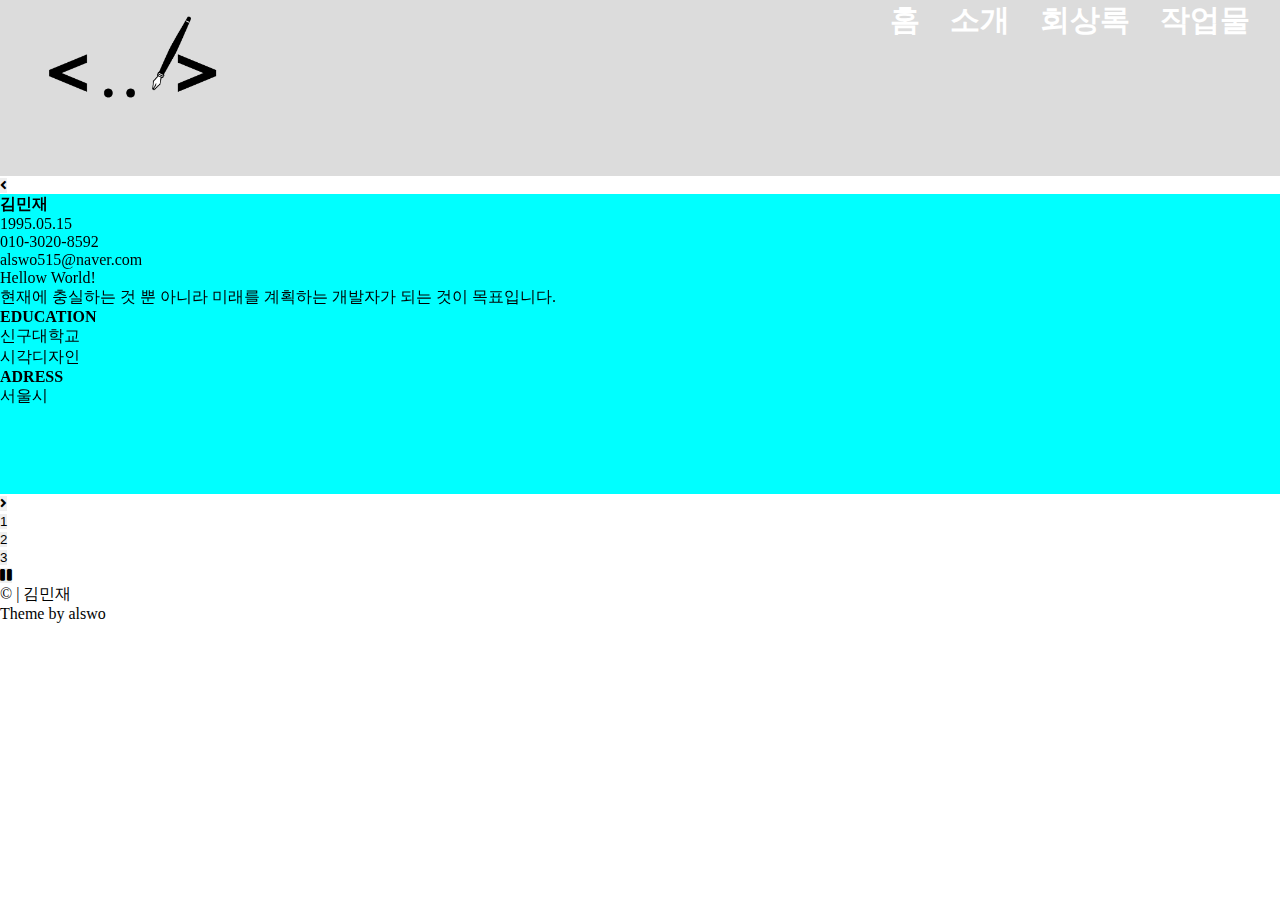
<file: blog.html>
<!DOCTYPE html>
<html lang="ko">
<head>
    <meta charset="UTF-8">
    <meta name="viewport" content="width=device-width, initial-scale=1.0">
    <link rel="stylesheet" href="https://use.fontawesome.com/releases/v5.7.0/css/all.css">
    <link rel="stylesheet" href="css/slick.css">
    <link
    rel="stylesheet"
    href="https://cdnjs.cloudflare.com/ajax/libs/animate.css/4.1.1/animate.min.css"
  />
  <link rel="stylesheet" href="css/jquery-ui.css">
  <link rel="stylesheet" href="css/reset (1).css">
  <link rel="stylesheet" href="css/blog.css">
    <script src="js/jquery-1.12.4.min.js"></script>
    <script src="js/jquery-migrate-1.4.1.min.js"></script>
    <script src="js/jquery.mousewheel.min.js"></script>
    <script src="js/slick.min.js"></script>
    <title>김민재블로그입니다</title>
</head>
<body>
   <div id="wrap">
        <header id="header">
            <h1 id="logo" class="row">
                <a href="#"><img src="images/로고.png" alt="로고">
                </a>
            </h1>

            <div class="openNav">
                <a href="#">
                    <i class="fas fa-bars"></i>
                </a>
            </div>

            <nav id="nav">
                <ul>
                    <li><a href="#">홈</a></li>
                    <li><a href="#">소개</a></li>
                    <li><a href="#">회상록</a></li>
                    <li><a href="#">작업물</a></li>
                </ul>
            </nav>

            <div class="closeNav">
                <a href="#">
                    <i class="fas fa-times"></i>
                </a>
            </div>

        </header> 
    
      <div id="section_outer">
            <section id="section">
                <div class="slide-outer">
                    <div class="slide-inner">
                        <div class="slide slide1">
                            <div class="bag">
                            </div>
                            <div>
                                <!-- <img src="images/전신사진.png" alt=""> -->
                            </div>
                            <div class="bir">
                                <div class="myporfill">
                                    <h3>김민재</h3>
                                    <p>1995.05.15</p>
                                    <p>010-3020-8592</p>
                                    <p>alswo515@naver.com</p>
                                </div>
                                <div class="dream">
                                    <p>Hellow World!</p>
                                    <p>현재에 충실하는 것 뿐 아니라 미래를 계획하는 개발자가 되는 것이 목표입니다.
                                    </p>
                                </div>
                                <div class="education">
                                    <h3>EDUCATION</h3>
                                    <p>신구대학교</p>
                                    <p>시각디자인</p>
                                </div>
                                <div class="adrees">
                                    <h3>ADRESS</h3>
                                    <p>서울시</p>
                                </div>
                            </div>
                        </div>
                        <div class=" slide slide2">
                            <div class="text">
                                <p>POSTER DESIGN</p>
                                <p>이태원 도심의 축제 포스터 디자인</p>
                            </div>
                        </div>
                        <div class="slide slide3">
                            <div class="text">
                                <p>WEB DESIGN</p>
                                <p>오래된 웹페이지 디자인을 리디자인</p>
                            </div>
                        </div>
                    </div>
                    <button>
                        <i class="fas fa-pause"></i>
                    </button>
                </div>
            </section>
      </div>
    
        <footer id="footer">
            <div class="footer_name">&copy; | 김민재</div>
            <div class="footer_name">Theme by alswo</div>
        </footer>
   </div>

   <script src="js/blog.js"></script>
</body>
</html>
</file>
<file: css/blog.css>
@charset "UTF-8";

.row{
    max-width:1346px;
    margin:0 auto;
}

#header{
    position: relative;
    width: 100%;
    height: 176px;
    padding-bottom: 35px;
    background-color :#dcdcdc;
}

#header #logo{
    display: inline-block;
    text-align: left;
    padding-left: 30px;
}

#header #logo img{
    max-width: 200px;
}


#header .openNav{
display: none;
}

#header .closeNav{
display: none;
}


#header #nav {
    float: right;
    /* padding-bottom: 30px;
    padding-top: 100px;
    padding-right:150px; */
}

#header #nav ul li{
    float: left;
    padding-right: 30px;
}

#header #nav ul li a{
    font-size: 30px;
    color: #fff;
    font-weight: bold;
}

#section-outer {
    height: 300px;
}

#section-outer #section {
    height: 300px;
}

#section-outer #section .slide-outer {
    height: 300px;
}

#section-outer #section .slide-inner {
    height: 300px;
}
#section_outer #section .slide-inner .slide1{
    height: 300px;
    background-color: aqua;
}

#section_outer #section .slide-inner .slide2{
    background: url(../images/외부광고판.jpg) no-repeat;
    background-position: bottom;
    height: 300px;
}
#section_outer #section .slide-inner .slide2 img{
    height: 300px;
}

#section_outer #section .slide-inner .slide3{
    background: url(../images/우산리뉴얼.jpg);
    background-position: top;
    height: 300px;
}

#section_outer #section .slide-inner .slide3 img{
    height: 100%;
}
</file>
<file: css/reset (1).css>
@charset "utf-8";
* { margin:0; padding:0;  
    -moz-box-sizing: border-box;
    -webkit-box-sizing: border-box;
    box-sizing: border-box; }
a { color:inherit; text-decoration:none }

/* 이미지 넓이값은 필요한 곳에서 width:100% 설정할 것 */
img { vertical-align:middle; 
    border:none }


/*float 때문에 무너진 부모요소 살릴때*/
.cf:after, .cf:before {
    content: '';
    clear: both;
    display: block;
}
ul, ol { list-style: none;}
table { border-collapse:collapse; 
    table-layout:fixed; 
    /* white-space:nowrap을 쓰면 자동줄바꿈이 되지 않고 칸 밖으로 오버플로우가 발생하는데 이때 표 구조가 유지되도록 하기 위해 fixed 시킴*/
    width:100%; }
button, input { border:none }    
button[type=submit], 
input[type=submit],
button[type=button], 
input[type=button] { cursor:pointer }
fieldset { border:none }
legend, caption { display:none }

/*HTML5 display-role reset for older browsers*/
article, aside, details, figcaption, figure,
footer, header, hgroup, menu, nav, section {
    display: block;
}

/*접근성 때문에 필요한 것들이나 화면에서 감춰야 할때*/
.blind { position:absolute; width:0; height:0;
    overflow:hidden; text-indent:-9999px;
    font-size:0px; line-height:0; }
h1, h2, h3, h4, h5, h6, pre, textarea {
    font-size: 100%; }    
address, em { font-style:normal }    
strong, th { font-weight:normal }

/*박스안에 넘치는 글자를 말줄임표로 줄일때*/
.ellipsis {
    white-space: nowrap;
    overflow: hidden;
    text-overflow: ellipsis;
}

/* 본문바로가기 스타일 */
.skip a { display:block;
    background:#000; color:#fff;
    text-align:center; width: 1px;  height: 1px;
    overflow:hidden; position:absolute; 
    top:-100px }
.skip a:focus { width: 100%;  height:auto;
    padding:10px 0px; position:fixed;
    top:0px; z-index:9999999; }
</file>
